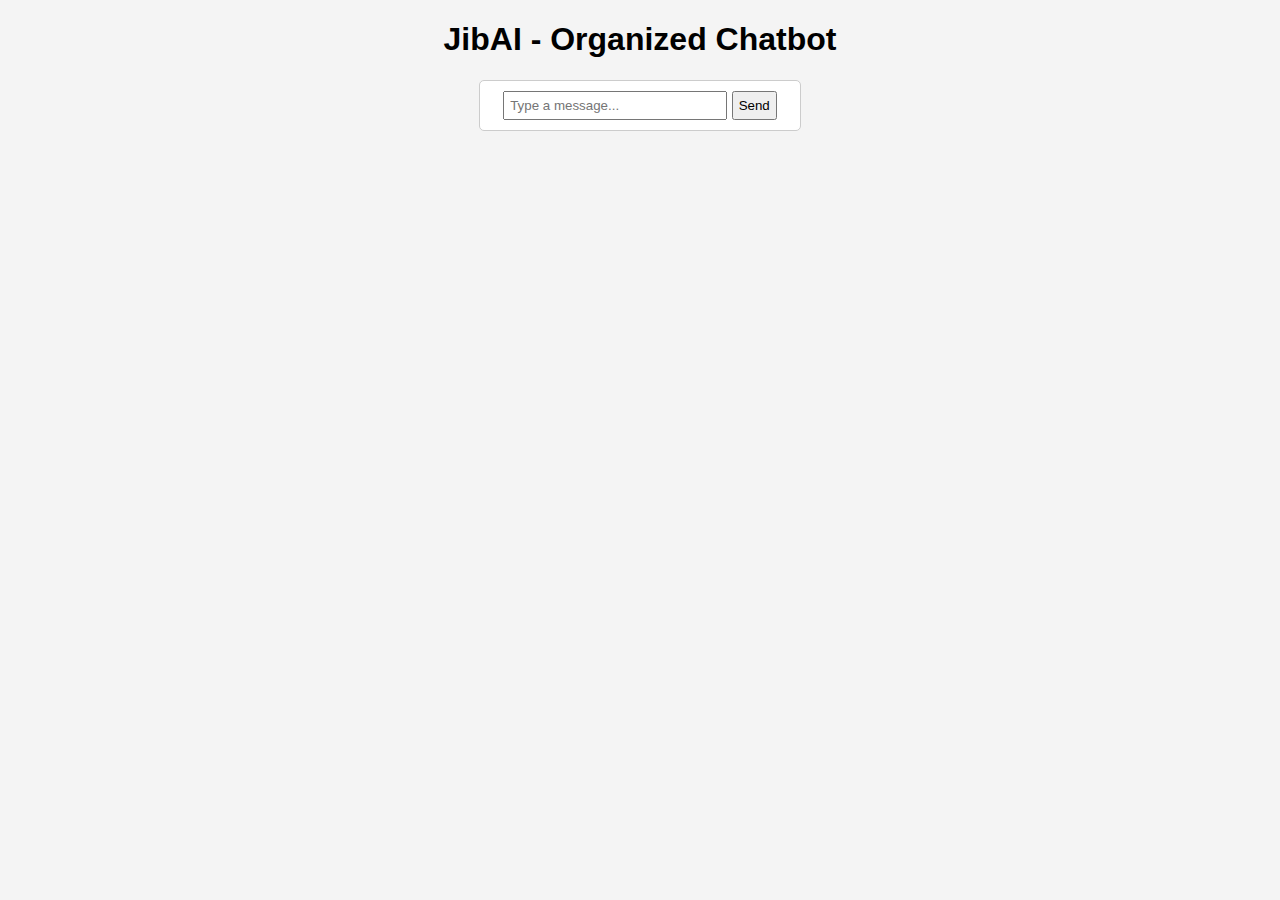
<file: JibAI/index.html>
<!DOCTYPE html>
<html lang="en">
<head>
    <meta charset="UTF-8">
    <meta name="viewport" content="width=device-width, initial-scale=1.0">
    <title>JibAI - Chatbot</title>
    <link rel="stylesheet" href="style.css"> <!-- Link to CSS -->
</head>
<body>

    <h1>JibAI - Organized Chatbot</h1>

    <div class="chat-container">
        <div id="response-output"></div>
        <input type="text" id="user-input" placeholder="Type a message...">
        <button id="send-button">Send</button>
    </div>

    <script src="script.js"></script> <!-- Link to JavaScript -->
</body>
</html>
</file>
<file: JibAI/style.css>
/* Chatbot Layout */
body {
    font-family: Arial, sans-serif;
    text-align: center;
    background-color: #f4f4f4;
}

.chat-container {
    width: 300px;
    margin: auto;
    padding: 10px;
    border: 1px solid #ccc;
    border-radius: 5px;
    background-color: #fff;
}

.response-display {
    height: 150px;
    overflow-y: auto;
    border: 1px solid #ddd;
    padding: 10px;
    background: #ffffff;
}

#user-input {
    width: 70%;
    padding: 5px;
}

#send-button {
    padding: 5px;
}
</file>
